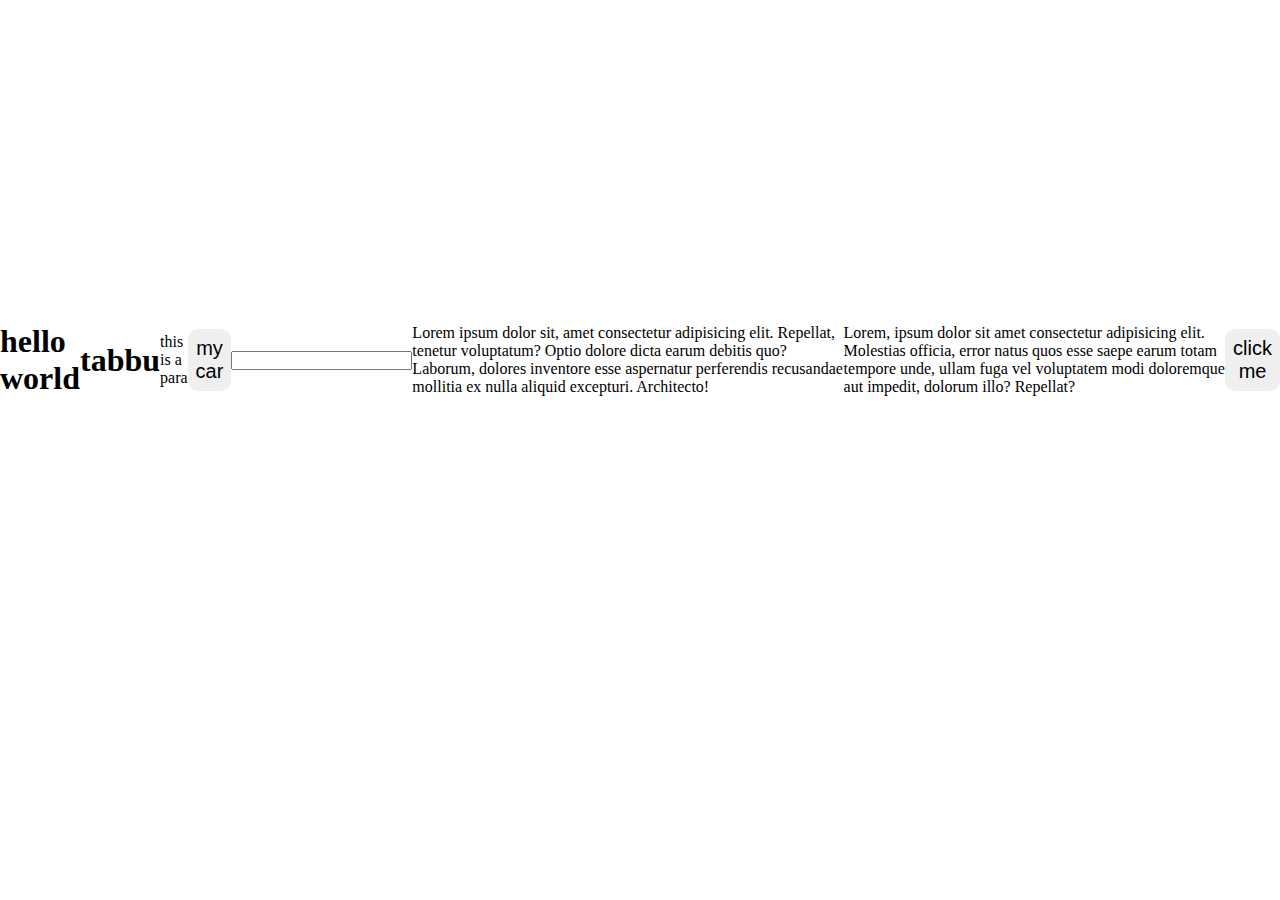
<file: localfolder/index.html>
<!DOCTYPE html>
<html lang="en">
<head>
    <meta charset="UTF-8">
    <meta http-equiv="X-UA-Compatible" content="IE=edge">
    <meta name="viewport" content="width=device-width, initial-scale=1.0">
    <title></title>
    <link rel="stylesheet" href="style.css">
</head>
<body>

    <h1>hello world</h1>
    <h1>tabbu</h1>
    <p>this is a para</p>
    <button>my car</button>
    <input type="text" checked part="">
    Lorem ipsum dolor sit, amet consectetur adipisicing elit. Repellat, tenetur voluptatum? Optio dolore dicta earum debitis quo? Laborum, dolores inventore esse aspernatur perferendis recusandae mollitia ex nulla aliquid excepturi. Architecto!
    <label for="">
        Lorem, ipsum dolor sit amet consectetur adipisicing elit. Molestias officia, error natus quos esse saepe earum totam tempore unde, ullam fuga vel voluptatem modi doloremque aut impedit, dolorum illo? Repellat?
    </label>

    <button class="button">click me</button>
    <script src="code.js"></script>

</body>
</html>
</file>
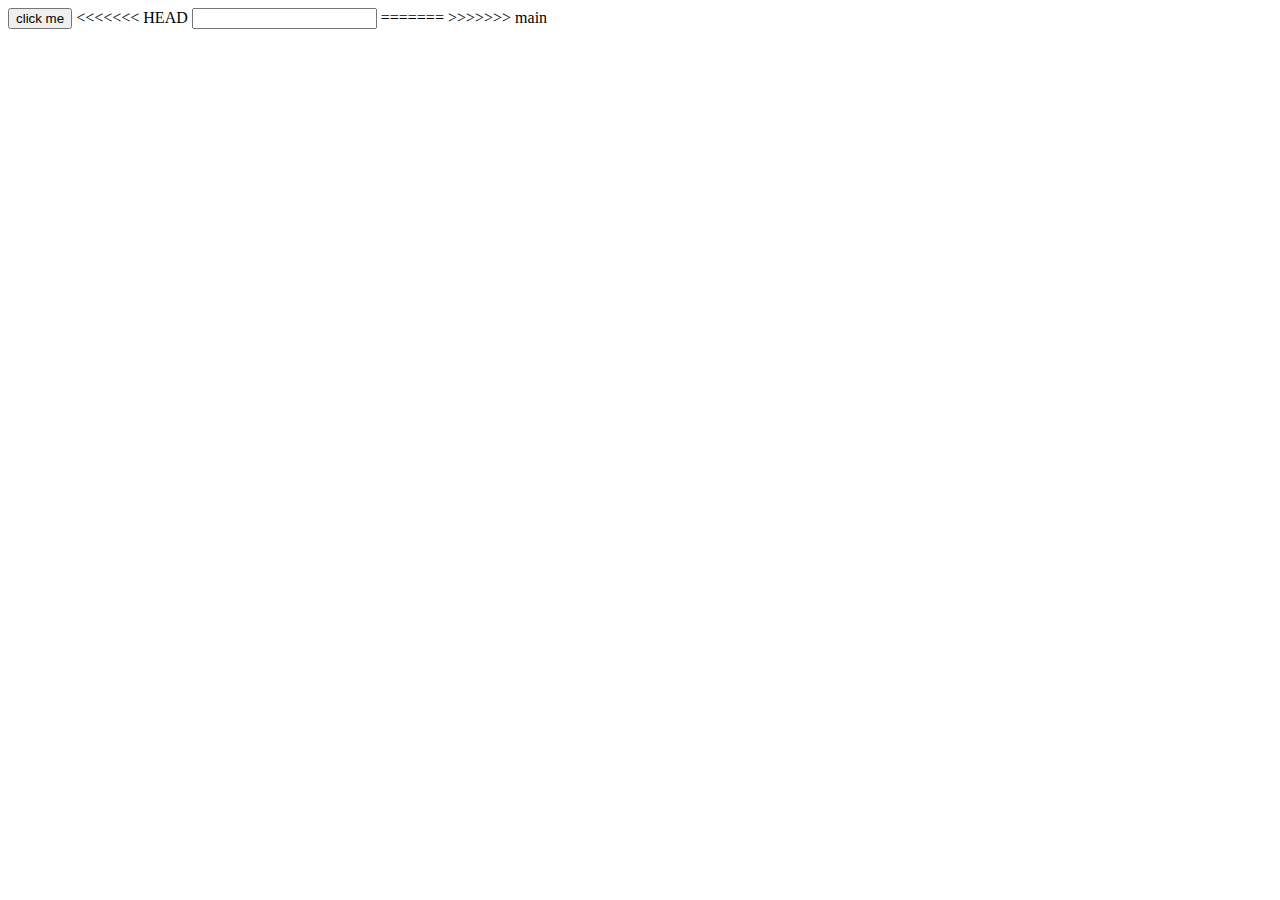
<file: tabbu.khatoon/css.file/index.html>
<!DOCTYPE html>
<html lang="en">
<head>
    <meta charset="UTF-8">
    <meta http-equiv="X-UA-Compatible" content="IE=edge">
    <meta name="viewport" content="width=device-width, initial-scale=1.0">
    <title>Document</title>
</head>
<body>
    <button>click me</button>
<<<<<<< HEAD
    <input type="text">
=======
>>>>>>> main
</body>
</html>
</file>
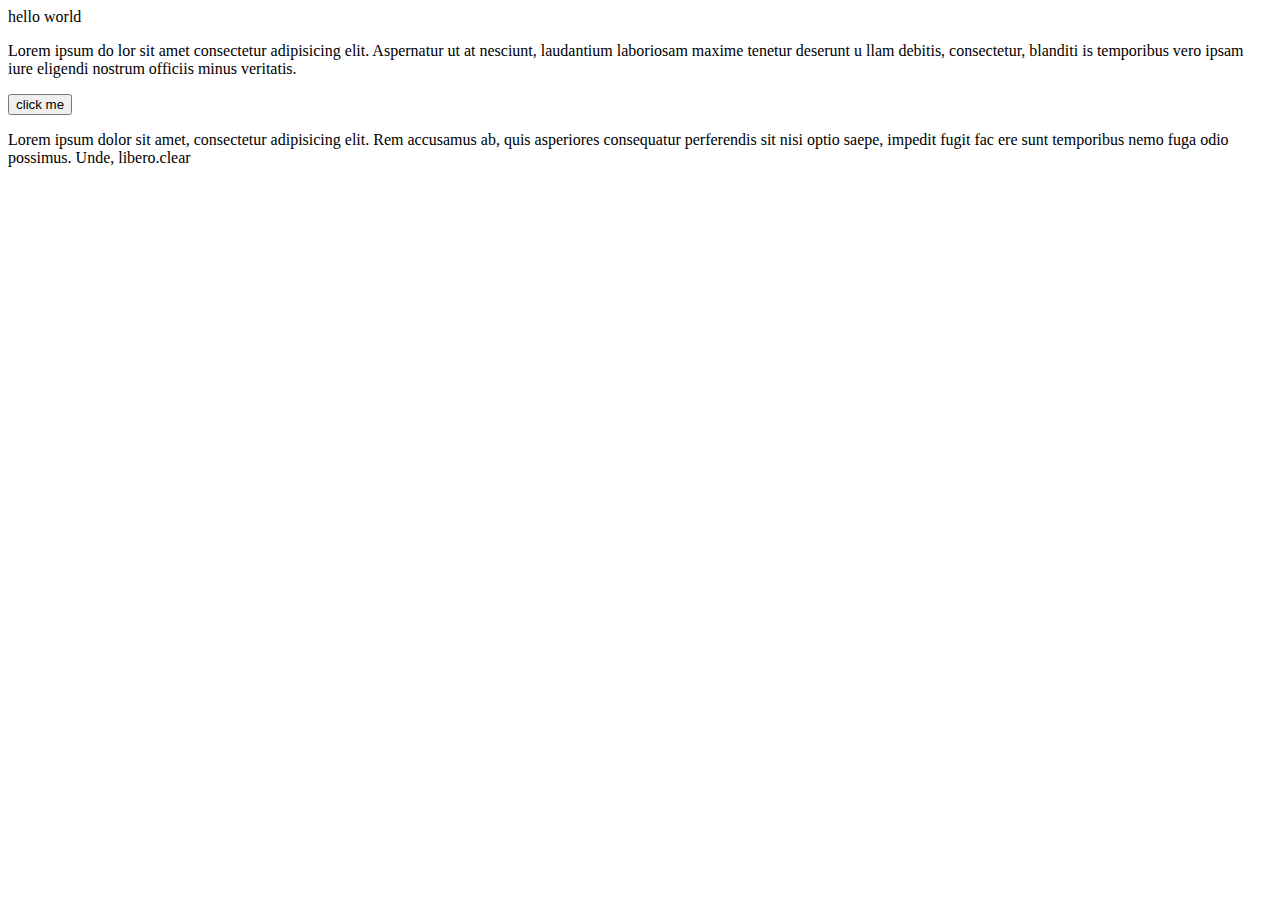
<file: tabbu.khatoon/localrapo/index.html>
<!DOCTYPE html>
<html lang="en">
<head>
    <meta charset="UTF-8">
    <meta http-equiv="X-UA-Compatible" content="IE=edge">
    <meta name="viewport" content="width=device-width, initial-scale=1.0">
    <title>Document</title>
</head>
<body>
    <head>hello world</head>
    <p>Lorem ipsum do
        lor sit amet consectetur adipisicing elit. Aspernatur 
        ut at nesciunt, laudantium laboriosam maxime tenetur deserunt u
        llam debitis, consectetur, blanditi
        is temporibus vero ipsam iure eligendi nostrum officiis minus veritatis.</p>
        <button>click me</button>
        <p>Lorem ipsum dolor sit amet, consectetur adipisicing elit. Rem accusamus ab, quis asperiores consequatur perferendis sit nisi optio saepe, impedit fugit fac
            ere sunt temporibus nemo fuga odio possimus. Unde, libero.clear</p>
</body>
</html>
</file>
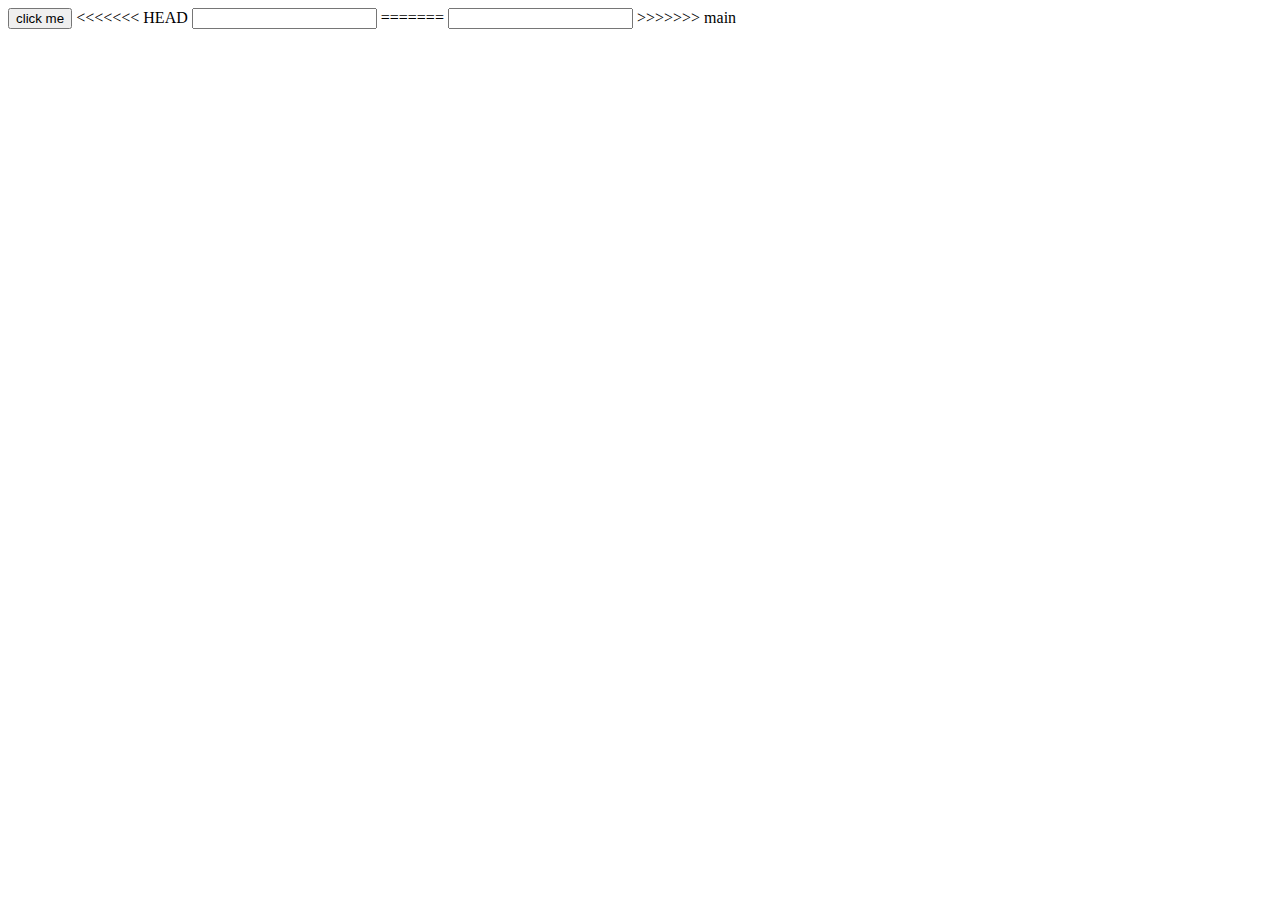
<file: tabbu.khatoon/css.file/feature1/new change/merge/index.html>
<!DOCTYPE html>
<html lang="en">
<head>
    <meta charset="UTF-8">
    <meta http-equiv="X-UA-Compatible" content="IE=edge">
    <meta name="viewport" content="width=device-width, initial-scale=1.0">
    <title>Document</title>
</head>
<body>
    <button>click me</button>
<<<<<<< HEAD
    <input type="text" placeholder="">
=======
    <input type="text">
>>>>>>> main
</body>
</html>
</file>
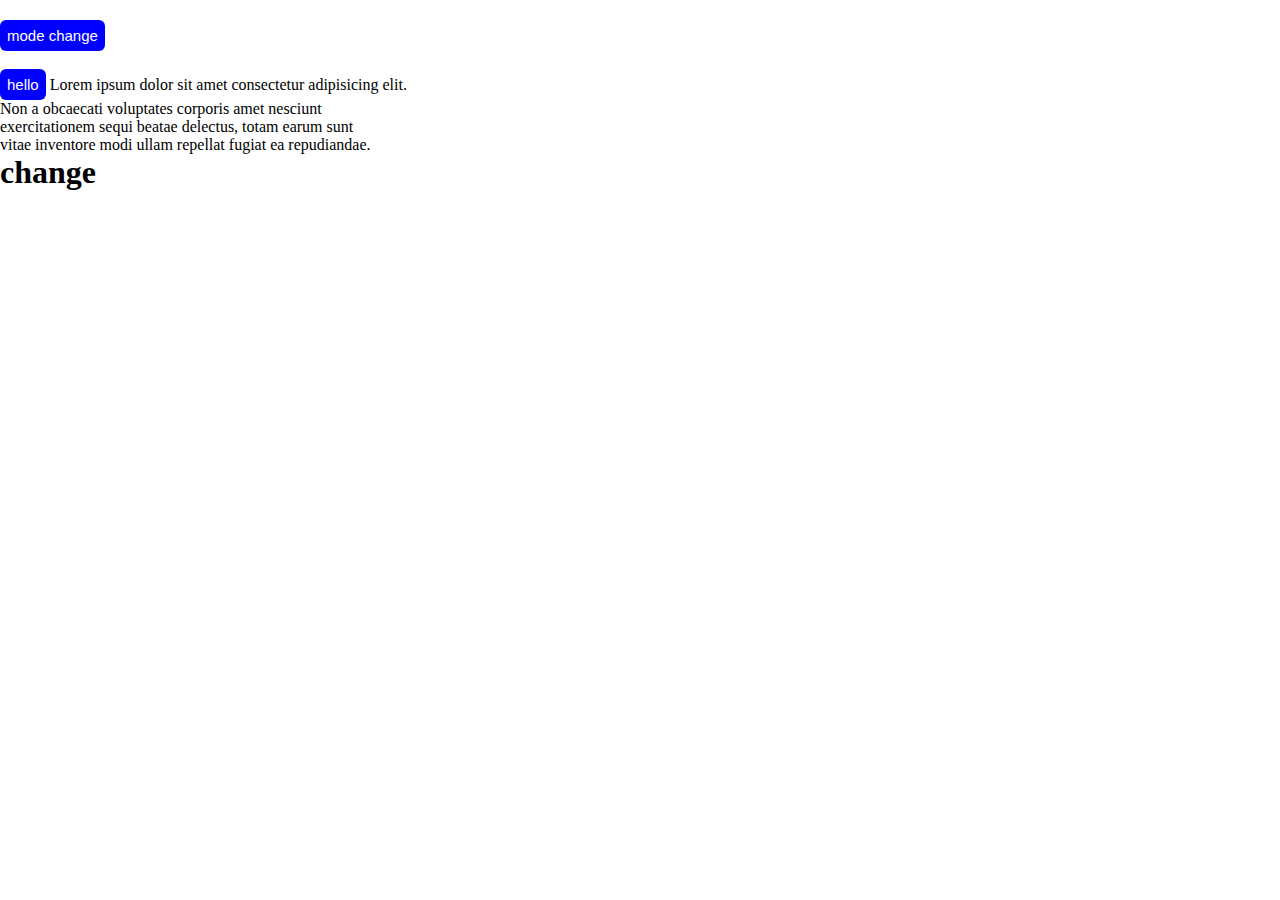
<file: localfolder/my project/mode.html>
<!DOCTYPE html>
<html lang="en">
<head>
    <meta charset="UTF-8">
    <meta http-equiv="X-UA-Compatible" content="IE=edge">
    <meta name="viewport" content="width=device-width, initial-scale=1.0">
    <title>Mode Change</title>
    <link rel="stylesheet" href="mode.css">
</head>
<body>
<button class="mode">mode change</button>
<br>
<br>
<button>hello</button>
Lorem ipsum dolor sit amet consectetur adipisicing elit. <br>
 Non a obcaecati voluptates corporis amet nesciunt <br>
  exercitationem sequi beatae delectus, totam earum sunt <br>
   vitae inventore modi ullam repellat fugiat ea repudiandae.
<h1>change</h1>


    <script src="mode.js"></script>
</body>
</html>
</file>
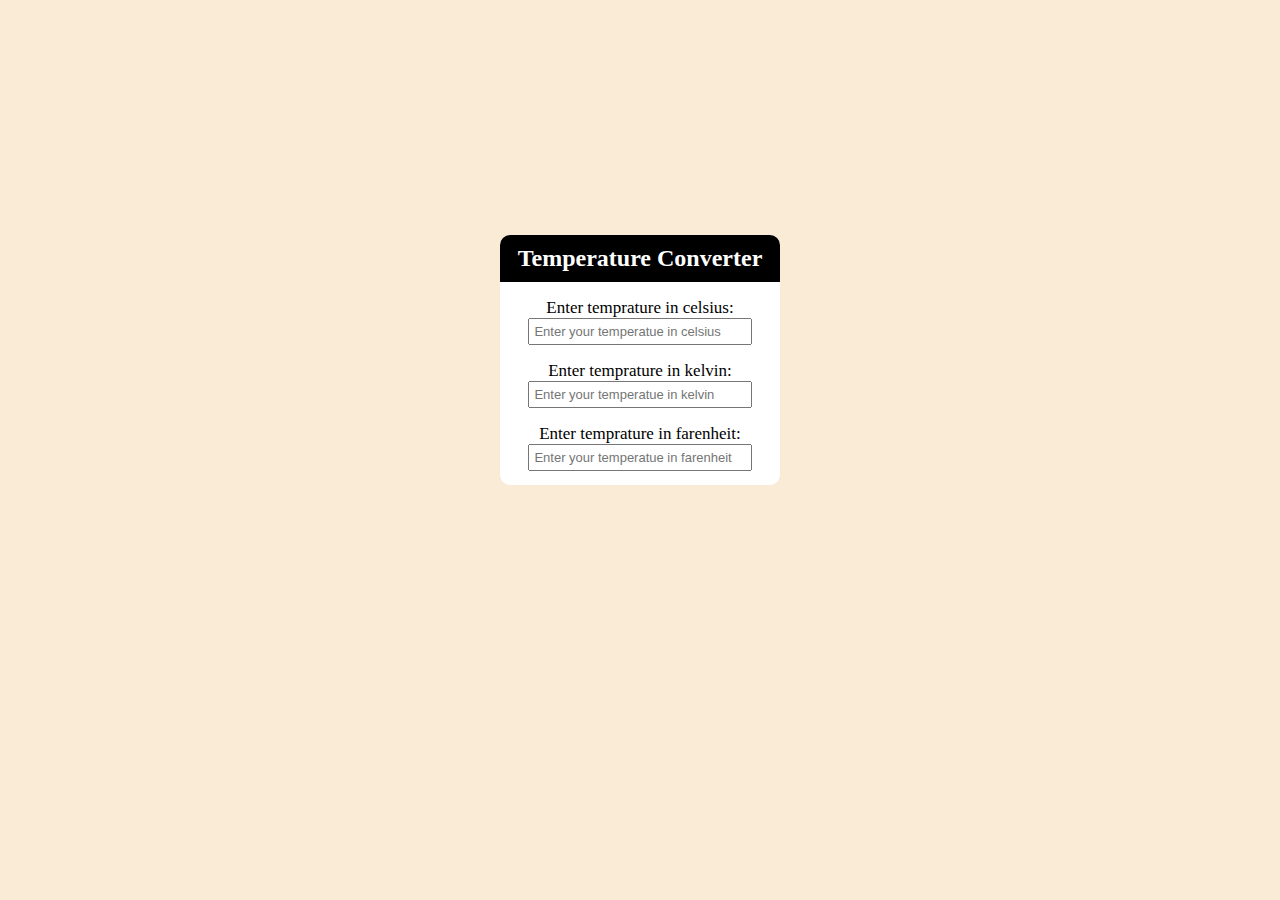
<file: localfolder/my project/temprature.html>
<!DOCTYPE html>
<html lang="en">
<head>
    <meta charset="UTF-8">
    <meta http-equiv="X-UA-Compatible" content="IE=edge">
    <meta name="viewport" content="width=device-width, initial-scale=1.0">
    <title>temperature convertor</title>
    <link rel="stylesheet" href="tempurature.css">
</head>
<body>
<div class="container">
   <div class="header">
    <h1>Temperature Converter</h1>
   </div>
<div class="input">
    <label for="">Enter temprature in celsius:</label>
<input type="text" class="celsius" placeholder="Enter your temperatue in celsius">
</div>
<div class="input">
    <label for="">Enter temprature in kelvin:</label>
<input type="text" class="kelvin" placeholder="Enter your temperatue in kelvin">
</div>
<div class="input">
    <label for="">Enter temprature in farenheit:</label>
    <input type="text" class="farenheit" placeholder="Enter your temperatue in farenheit"> 
</div>
</div>
    
 <script src="temprature.js"></script>   
</body>
</html>
</file>
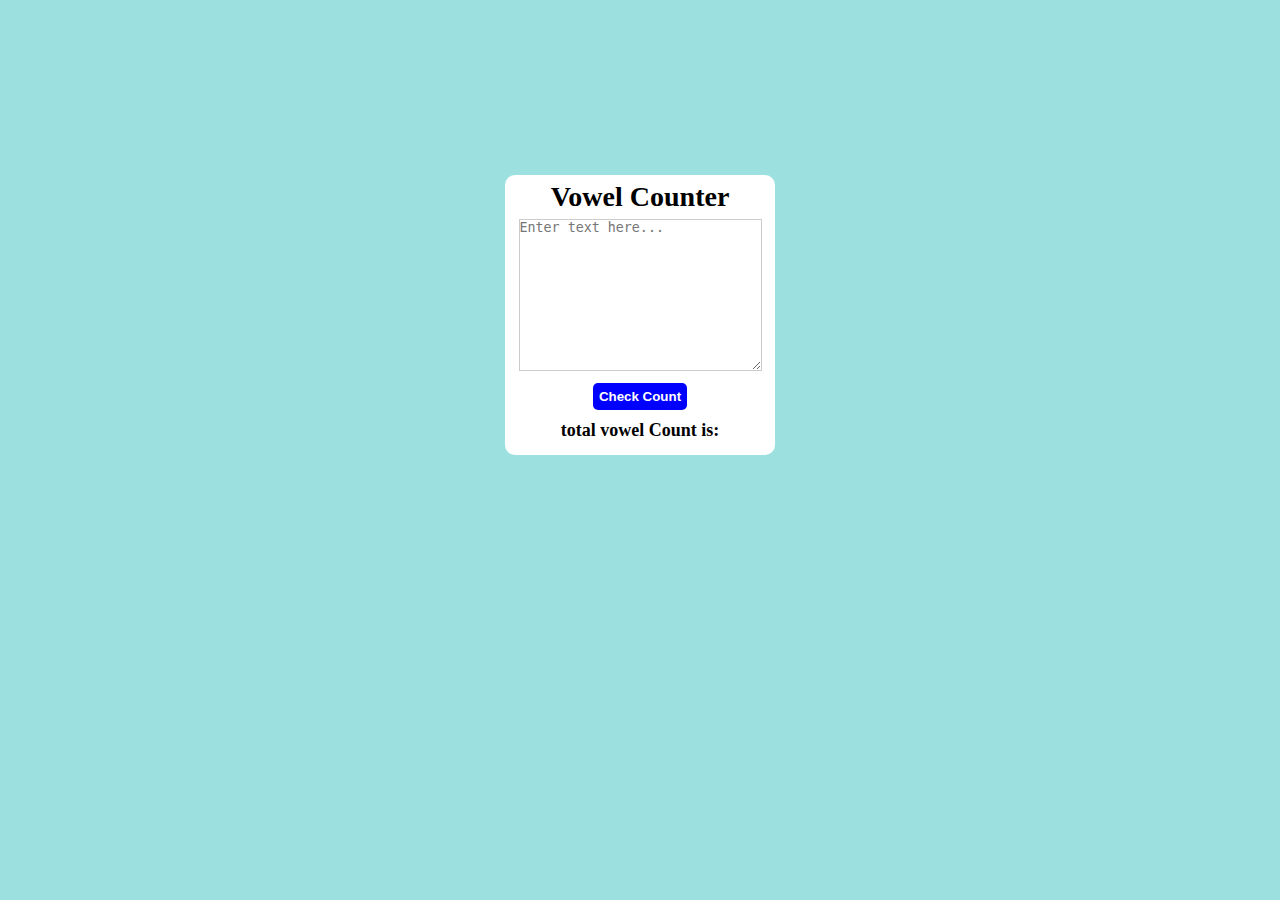
<file: localfolder/my project/vowel-counter.html>
<!DOCTYPE html>
<html lang="en">
<head>
    <meta charset="UTF-8">
    <meta http-equiv="X-UA-Compatible" content="IE=edge">
    <meta name="viewport" content="width=device-width, initial-scale=1.0">
    <title>Vowel Counter</title>
    <link rel="stylesheet" href="vowel-counter.css">
</head>
<body>
    <div class="container">
        <h1 class="header">Vowel Counter</h1>
        <textarea name="Enter text here..." placeholder="Enter text here..." id="input" cols="20" rows="10"></textarea>
        <br> <button class="button">Check Count</button>
        <p class="msg">total vowel Count is:</p>
    </div>
    <script src="vowel-counter.js"></script>
</body>
</html>
</file>
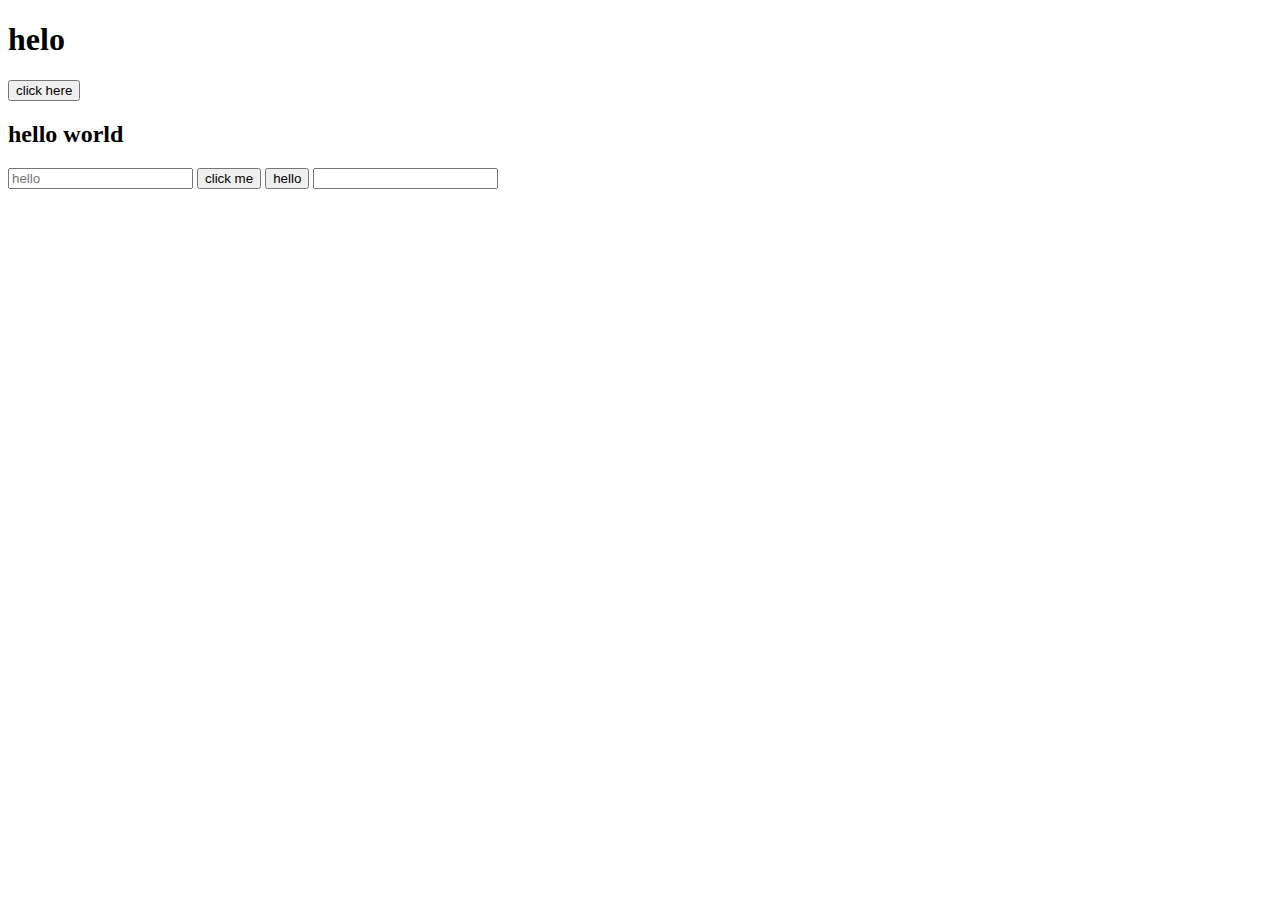
<file: tabbu.khatoon/css.file/h2.html>
<!DOCTYPE html>
<html lang="en">
<head>
    <meta charset="UTF-8">
    <meta http-equiv="X-UA-Compatible" content="IE=edge">
    <meta name="viewport" content="width=device-width, initial-scale=1.0">
    <title>Document</title>
</head>
<body>
    <h1>helo</h1>
    <button>click here</button>
    <h2>hello world</h2>
    <input type="text" placeholder="hello">
    <button>click me</button>
    <button>hello</button>
    <input type="text">
    
</body>
</html>
</file>
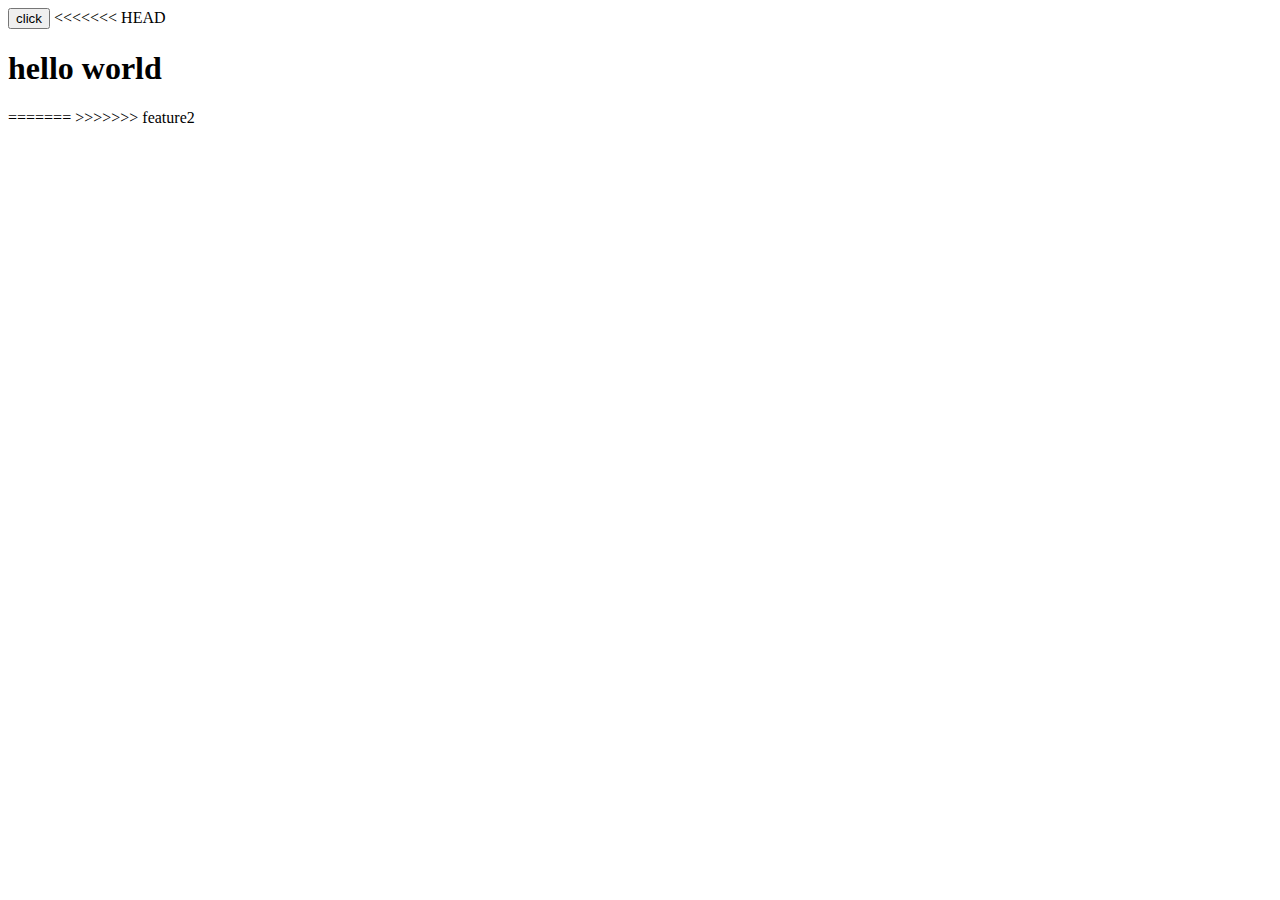
<file: tabbu.khatoon/css.file/feature1/new change/html.html>
<!DOCTYPE html>
<html lang="en">
<head>
    <meta charset="UTF-8">
    <meta http-equiv="X-UA-Compatible" content="IE=edge">
    <meta name="viewport" content="width=device-width, initial-scale=1.0">
    <title>Document</title>
</head>
<body>
   <button>click</button>
<<<<<<< HEAD
   <h1>hello world</h1>
=======
>>>>>>> feature2
</body>
</html>
</file>
<file: localfolder/style.css>
*{
    margin: 0;
    padding: 0;
}
body{
    /* background-color: antiquewhite; */
    display: flex;
    justify-content: center;
    align-items: center;
    height: 80vh;
}
button{
    font-size: 20px;
    padding: 8px;
    border-radius: 10px;
    border:none;

}
.light{
    background-color: white;
    color: black;
}
.dark{
    background-color: black;
    color: white;
}
</file>
<file: localfolder/my project/mode.css>
*{
    margin: 0;
    padding: 0;
    box-sizing: border-box;
}
body{
    /* display: flex; */
    /* justify-self:right;
     */
     justify-content: right;
     margin-top: 20px;

}
button{
    background-color: blue;
    color: white;
    padding: 7px;
    border: none;
    border-radius: 6px;
    font-size: 15px;
}
.light{
    background-color: white;
    color: black;
}
.dark{
    background-color: black;
    color: white;
}
</file>
<file: localfolder/my project/tempurature.css>
*{
    margin: 0;
    padding: 0;
    box-sizing: border-box;
}
body{
    display: flex;
    justify-content: center;
    align-items: center;
    background-color: antiquewhite;
    height: 80vh;
}
.container{
    height: 250px;
    width: 280px;
    background-color: #fff;
    text-align: center;
border-radius: 10px;

}
.header{
    font-size: 12px;
    background-color: black;
    color: white;
    padding: 10px;
    border-top-left-radius: 10px;
    border-top-right-radius: 10px;
}
.input{
    margin: 16px;
    /* padding: px; */
    font-size: 17px;
}
input{
    width: 90%;
    padding: 4px;
    font-size: 13px;

}
</file>
<file: localfolder/my project/vowel-counter.css>
*{
    margin: 0;
    padding: 0;
    box-sizing: border-box;
}
body{
    display: flex;
    justify-content: center;
    align-items: center;
    height: 70vh;
    background-color: rgb(157, 224, 224);
text-align: center;
}
.container{
    background-color: white;
    height: 280px;
    width: 270px;
    border-radius: 10px;
}
.header{
    font-size: 28px;
    padding: 6px;
}
#input{
    width:90%;
    /* font-family: sans-serif; */
    border: none;
    border: 1px solid rgba(0, 0, 0 ,0.2);
}
button{
    margin-top: 8px;
    background-color: blue;
    color: white;
    padding: 6px;
    border: none;
font-weight: 600;
border-radius: 5px;
}
.msg{
    margin-top: 10px;
    font-weight: 700;
    font-size: 18px;
}
</file>
